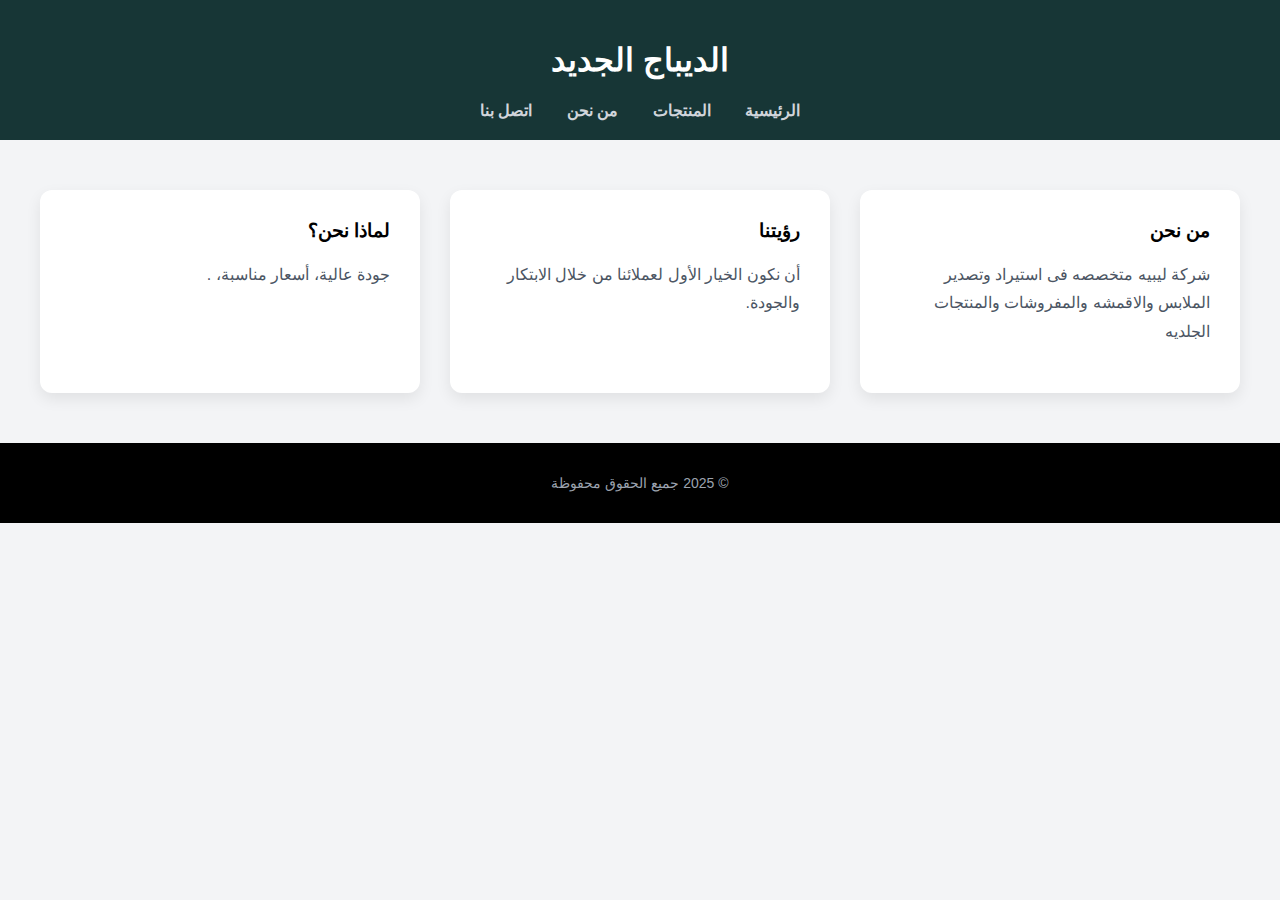
<file: index.html>
<!DOCTYPE html>
<html lang="ar">
<head>
<meta charset="UTF-8">
<title>  الديباج الجديد لاستراد الملابس و المفروشات</title>
<link rel="stylesheet" href="style.css">
</head>
<body>


<header>
<h1> الديباج الجديد</h1>
<nav>
<a href="index.html">الرئيسية</a>
<a href="products.html">المنتجات</a>
<a href="about.html">من نحن</a>
<a href="contact.html">اتصل بنا</a>
</nav>
</header>


<!-- قسم تعريفي -->



<!-- بيانات الشركة -->
<section class="content company-info">


<div class="info-box">
<h3>من نحن</h3>
<p>شركة ليبيه متخصصه فى استيراد وتصدير الملابس والاقمشه والمفروشات والمنتجات الجلديه </p>
</div>


<div class="info-box">
<h3>رؤيتنا</h3>
<p>أن نكون الخيار الأول لعملائنا من خلال الابتكار والجودة.</p>
</div>


<div class="info-box">
<h3>لماذا نحن؟</h3>
<p>جودة عالية، أسعار مناسبة،   .</p>
</div>


</section>


<footer>
<p>© 2025 جميع الحقوق محفوظة</p>
</footer>


</body>
</html>
</file>
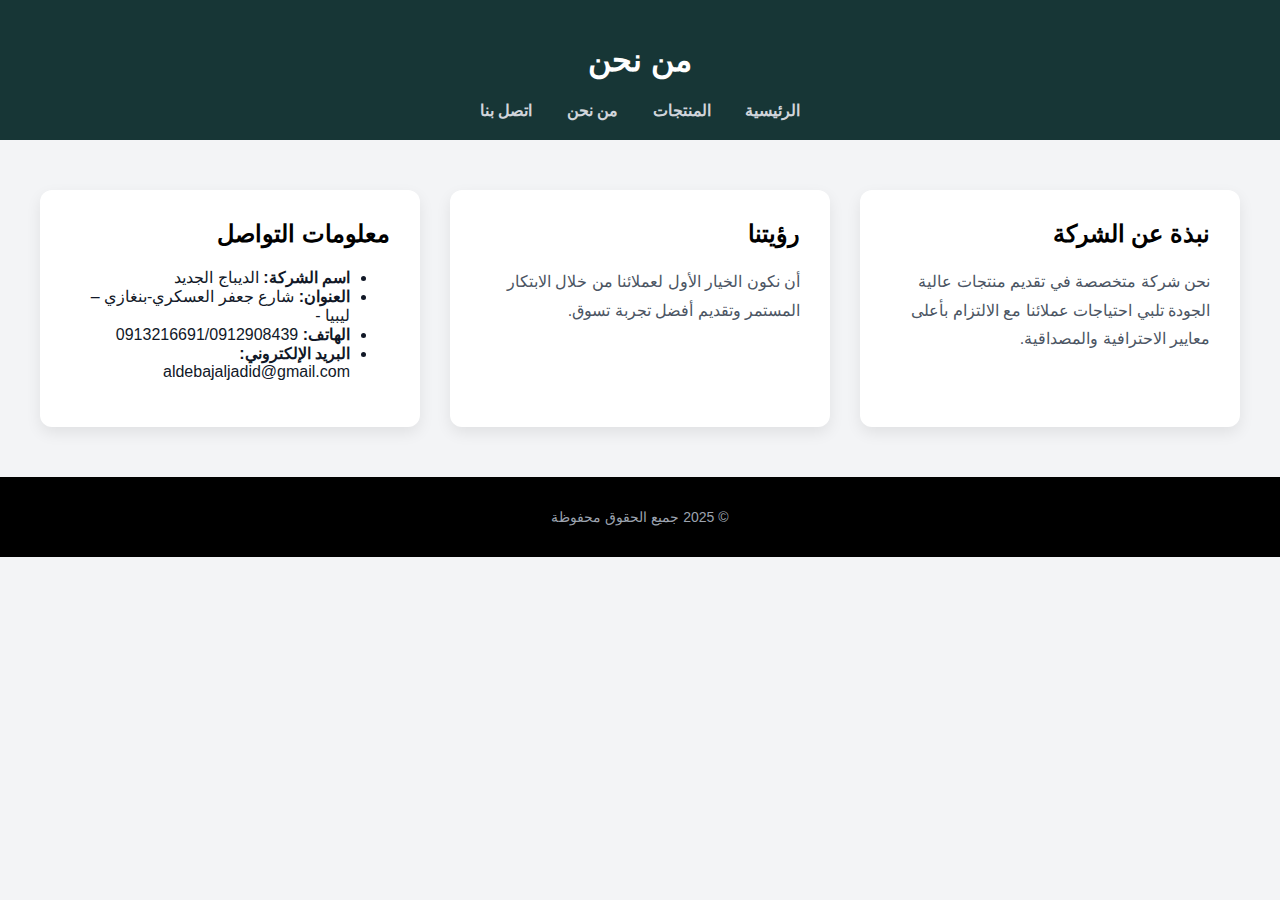
<file: about.html>
<!DOCTYPE html>
<html lang="ar">
<head>
<meta charset="UTF-8">
<title> الديباج الجديد لاستراد الملابس و المفروشات</title>
<link rel="stylesheet" href="style.css">
</head>
<body>


<header>
<h1>من نحن</h1>
<nav>
<a href="index.html">الرئيسية</a>
<a href="products.html">المنتجات</a>
<a href="about.html">من نحن</a>
<a href="contact.html">اتصل بنا</a>
</nav>
</header>


<section class="content about">


<div class="about-box">
<h2>نبذة عن الشركة</h2>
<p>
نحن شركة متخصصة في تقديم منتجات عالية الجودة تلبي احتياجات عملائنا
مع الالتزام بأعلى معايير الاحترافية والمصداقية.
</p>
</div>


<div class="about-box">
<h2>رؤيتنا</h2>
<p>
أن نكون الخيار الأول لعملائنا من خلال الابتكار المستمر
وتقديم أفضل تجربة تسوق.
</p>
</div>


<div class="about-box">
<h2>معلومات التواصل</h2>
<ul class="contact-info">
<li><strong>اسم الشركة:</strong> الديباج الجديد  </li>
<li><strong>العنوان:</strong> شارع جعفر العسكري-بنغازي – ليبيا -</li>
<li><strong>الهاتف:</strong> 0913216691/0912908439</li>
<li><strong>البريد الإلكتروني:</strong> aldebajaljadid@gmail.com</li>
</ul>
</div>


</section>


<footer>
<p>© 2025 جميع الحقوق محفوظة</p>
</footer>


</body>
</html>
</file>
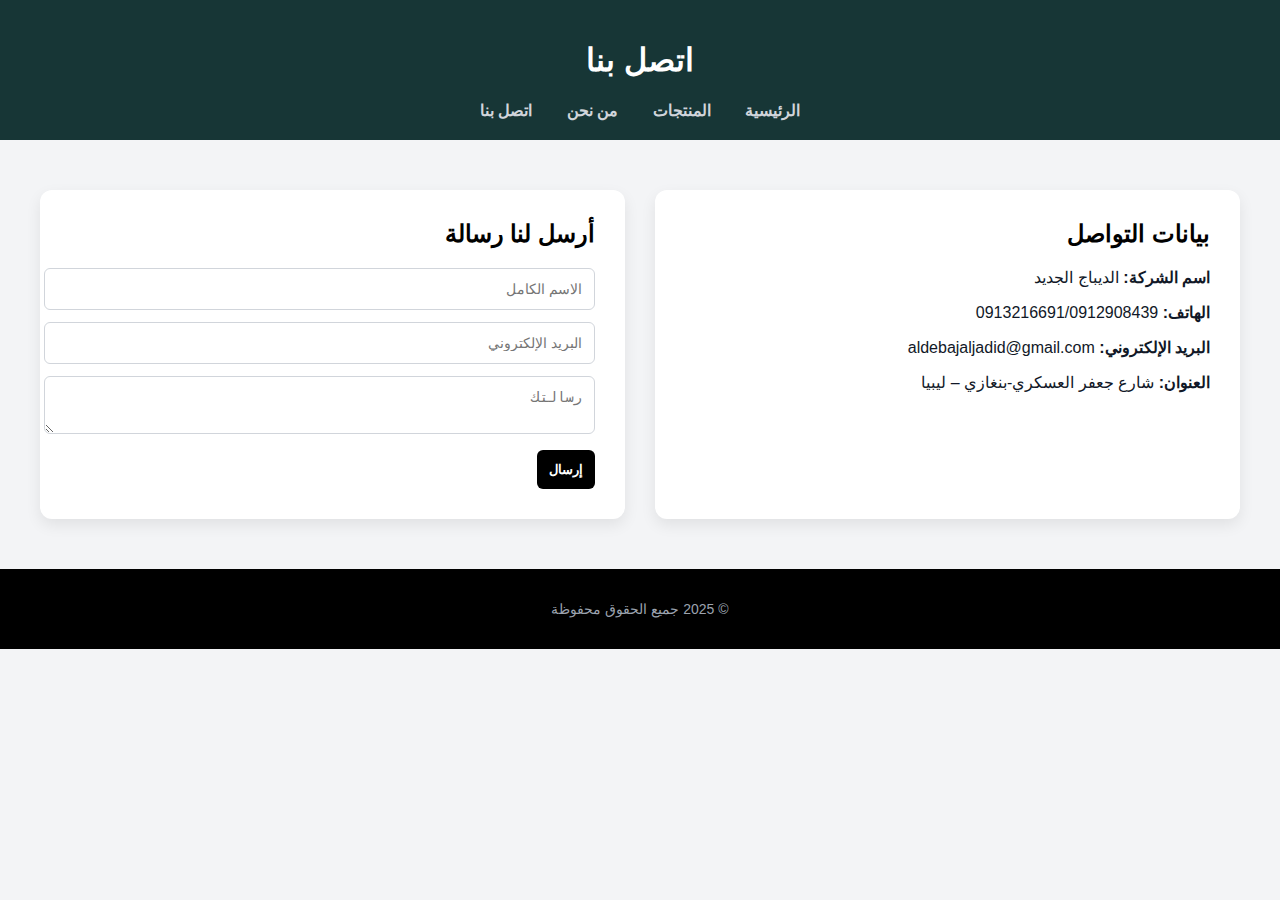
<file: contact.html>
<!DOCTYPE html>
<html lang="ar">
<head>
<meta charset="UTF-8">
<title>  الديباج الجديد لاستراد الملابس و المفروشات</title>
<link rel="stylesheet" href="style.css">
</head>
<body>


<header>
<h1>اتصل بنا</h1>
<nav>
<a href="index.html">الرئيسية</a>
<a href="products.html">المنتجات</a>
<a href="about.html">من نحن</a>
<a href="contact.html">اتصل بنا</a>
</nav>
</header>


<section class="content contact">


<div class="contact-box">
<h2>بيانات التواصل</h2>
<p><strong>اسم الشركة:</strong> الديباج الجديد  </p>
<p><strong>الهاتف:</strong> 0913216691/0912908439</p>
<p><strong>البريد الإلكتروني:</strong> aldebajaljadid@gmail.com</p>
<p><strong>العنوان:</strong> شارع جعفر العسكري-بنغازي – ليبيا</p>
</div>


<div class="contact-box">
<h2>أرسل لنا رسالة</h2>
<form action="mailto:aldebajaljadid@gmail.com" method="post" enctype="text/plain">
    <input type="text" name="name" placeholder="الاسم الكامل" required>
    <input type="email" name="email" placeholder="البريد الإلكتروني" required>
    <textarea name="message" placeholder="رسالتك" required></textarea>
    <button type="submit">إرسال</button>
</form>

</div>


</section>


<footer>
<p>© 2025 جميع الحقوق محفوظة</p>
</footer>


</body>
</html>
</file>
<file: style.css>
body {
font-family: 'Segoe UI', Tahoma, Arial, sans-serif;
direction: rtl;
margin: 0;
padding: 0;
background-color: #f3f4f6;
color: #111827;
}


/* الهيدر */
header {
background-color: #173636;
color: #ffffff;
padding: 20px;
text-align: center;
}
nav a {
color: #d1d5db;
margin: 0 15px;
text-decoration: none;
font-weight: 600;
}


nav a:hover {
color: #ffffff;
}
.hero {
background-color: #111827;
color: #ffffff;
padding: 70px 20px;
text-align: center;
}


.hero h2 {
font-size: 34px;
margin-bottom: 12px;
}


.hero p {
font-size: 18px;
color: #d1d5db;
}
.content {
padding: 50px 40px;
}


/* بيانات الشركة */
.company-info {
display: grid;
grid-template-columns: repeat(auto-fit, minmax(260px, 1fr));
gap: 30px;
}


.info-box {
background-color: #ffffff;
padding: 30px;
border-radius: 12px;
box-shadow: 0 6px 15px rgba(0,0,0,0.08);
}
.info-box h3 {
margin-top: 0;
color: #000000;
}


.info-box p {
color: #4b5563;
line-height: 1.8;
}
.products-grid {
display: grid;
grid-template-columns: repeat(4, 1fr);
gap: 30px;
}


.product {
background-color: #ffffff;
border-radius: 14px;
box-shadow: 0 6px 15px rgba(0,0,0,0.1);
overflow: hidden;
transition: transform 0.3s ease;
}
.product:hover {
transform: translateY(-6px);
}


.product-img {
width: 100%;
height: 230px;
object-fit: cover;
}
.product h3 {
margin: 18px;
font-size: 18px;
}


.product p {
margin: 0 18px 10px;
color: #6b7280;
}
.price {
margin: 0 18px 15px;
font-size: 18px;
font-weight: bold;
color: #000000;
}


.buy-btn {
display: block;
margin: 0 18px 22px;
padding: 12px;
background-color: #000000;
color: #ffffff;
text-align: center;
border-radius: 8px;
text-decoration: none;
font-weight: 600;
}


.buy-btn:hover {
background-color: #374151;
}


/* من نحن */
.about {
display: grid;
grid-template-columns: repeat(auto-fit, minmax(280px, 1fr));
gap: 30px;
}


.about-box {
background-color: #ffffff;
padding: 30px;
border-radius: 12px;
box-shadow: 0 6px 15px rgba(0,0,0,0.08);
}


.about-box h2 {
margin-top: 0;
color: #000000;
}


.about-box p {
color: #4b5563;
line-height: 1.8;
}


/* الفوتر */
footer {
background-color: #000000;
color: #9ca3af;
text-align: center;
padding: 18px;
font-size: 14px;
}


/* استجابة */
@media (max-width: 1200px) {
.products-grid { grid-template-columns: repeat(3, 1fr); }
}


@media (max-width: 768px) {
.products-grid { grid-template-columns: repeat(2, 1fr); }
.content { padding: 30px 20px; }
}


@media (max-width: 480px) {
.products-grid { grid-template-columns: 1fr; }
}
/* صفحة اتصل بنا */
.contact {
    display: grid;
    grid-template-columns: repeat(auto-fit, minmax(300px, 1fr));
    gap: 30px;
}

.contact-box {
    background-color: #ffffff;
    padding: 30px;
    border-radius: 12px;
    box-shadow: 0 6px 15px rgba(0,0,0,0.08);
}

.contact-box h2 {
    margin-top: 0;
    color: #000000;
}

.contact-box input,
.contact-box textarea {
    width: 100%;
    padding: 12px;
    margin-bottom: 12px;
    border: 1px solid #d1d5db;
    border-radius: 6px;
    font-size: 14px;
}

.contact-box button {
    background-color: #000000;
    color: #ffffff;
    padding: 12px;
    border: none;
    border-radius: 6px;
    cursor: pointer;
    font-weight: bold;
}

.contact-box button:hover {
    background-color: #374151;
}
</file>
